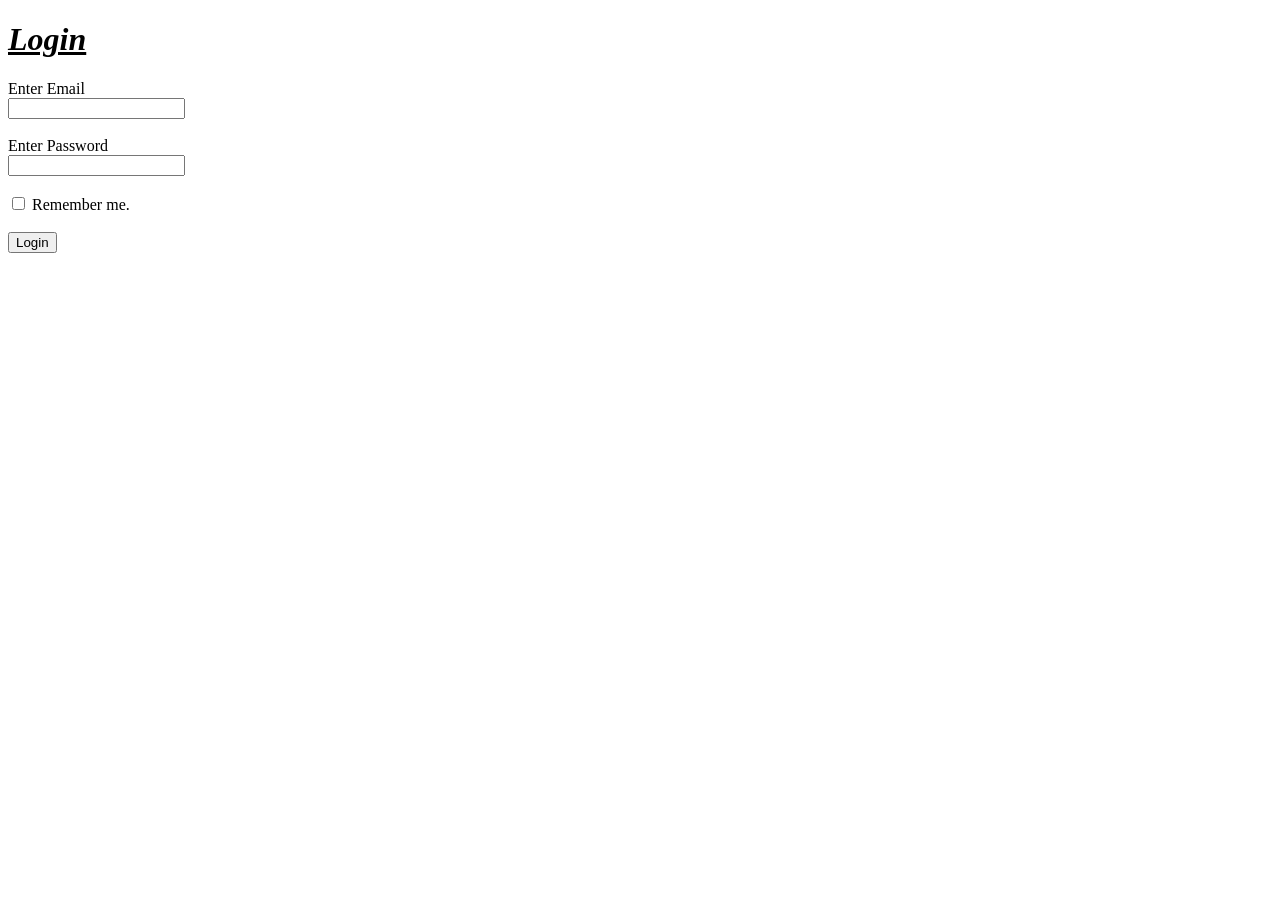
<file: index.html>
<!DOCTYPE html>
<html lang="en">
<head>
    <meta charset="UTF-8">
    <meta name="viewport" content="width=device-width, initial-scale=1.0">
    <title>Document</title>
    <link
    rel="stylesheet"
    href="https://cdn.jsdelivr.net/npm/bootstrap-icons@1.13.2/font/bootstrap-icons.min.css">
</head>
<body>

    <form action="/login">
        
        <h1><i><u>Login</u></i></h1>

        <label>Enter Email</label><br>
        <input type="email" name="email" required><br><br>

        <label >Enter Password</label><br>
        <input type="password" name="password" required><br><br>

        <input type="checkbox" name="" id="">
        <label for="">Remember me.</label><br><br>

        <button type="submit">Login</button>
    </form>
    
</body>
</html>
</file>
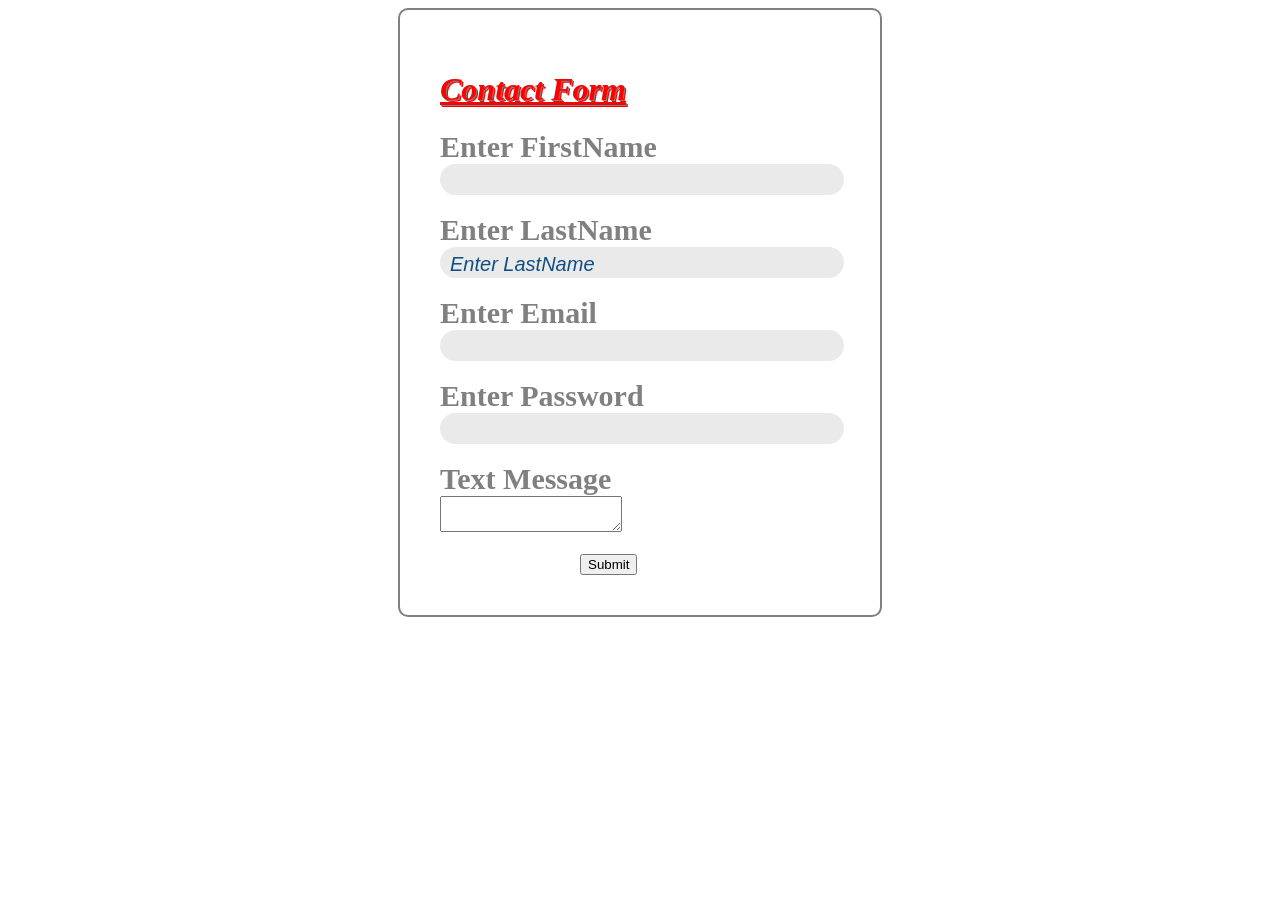
<file: Contact.html>
<!DOCTYPE html>
<html lang="en">
<head>
    <meta charset="UTF-8">
    <meta name="viewport" content="width=device-width, initial-scale=1.0">
    <title>Contact</title>

    <style>
        .form{
            width: 400px;
            margin: auto;
            padding: 40px;
            border: 2px solid gray;
            border-radius: 10px;
        }
        .title{
            color: red;
            text-shadow: 1px 1px gray, 2px 2px red;
            text-decoration: underline;
        }
        .form label{
            color: gray;
            font-size: 30px;
            font-weight: bold;
        }
        .form input::placeholder{
            
            font-style: italic;
            font-size: 20px;
            color: rgb(15, 79, 134);
        }
        .form input{
            width: 98%;
            color: aliceblue;
            font-size: 25px;
            border-radius: 20px;
            border: none;
            padding-left: 10px;
            background-color: rgba(91, 96, 101, 0.129);
        }
        .btn{
            margin-left: 140px;
        }
    </style>
</head>
<body>
    
    <form class="form">
        <h1 class="title"><i>Contact Form</i></h1>

        <label >Enter FirstName</label><br>
        <input type="text" name="firstname" id=""><br><br>

        <label >Enter LastName</label><br>
        <input type="text" name="firstname" placeholder="Enter LastName" id=""><br><br>

        <label >Enter Email</label><br>
        <input type="email" name="lastname" id=""><br><br> 

        <label >Enter Password</label><br>
        <input type="password" name="email" id=""><br><br>

        <label>Text Message</label><br>
        <textarea name="text" id="">

            

        </textarea><br><br>
        <button class="btn">Submit</button>
    </form>

</body>
</html>
</file>
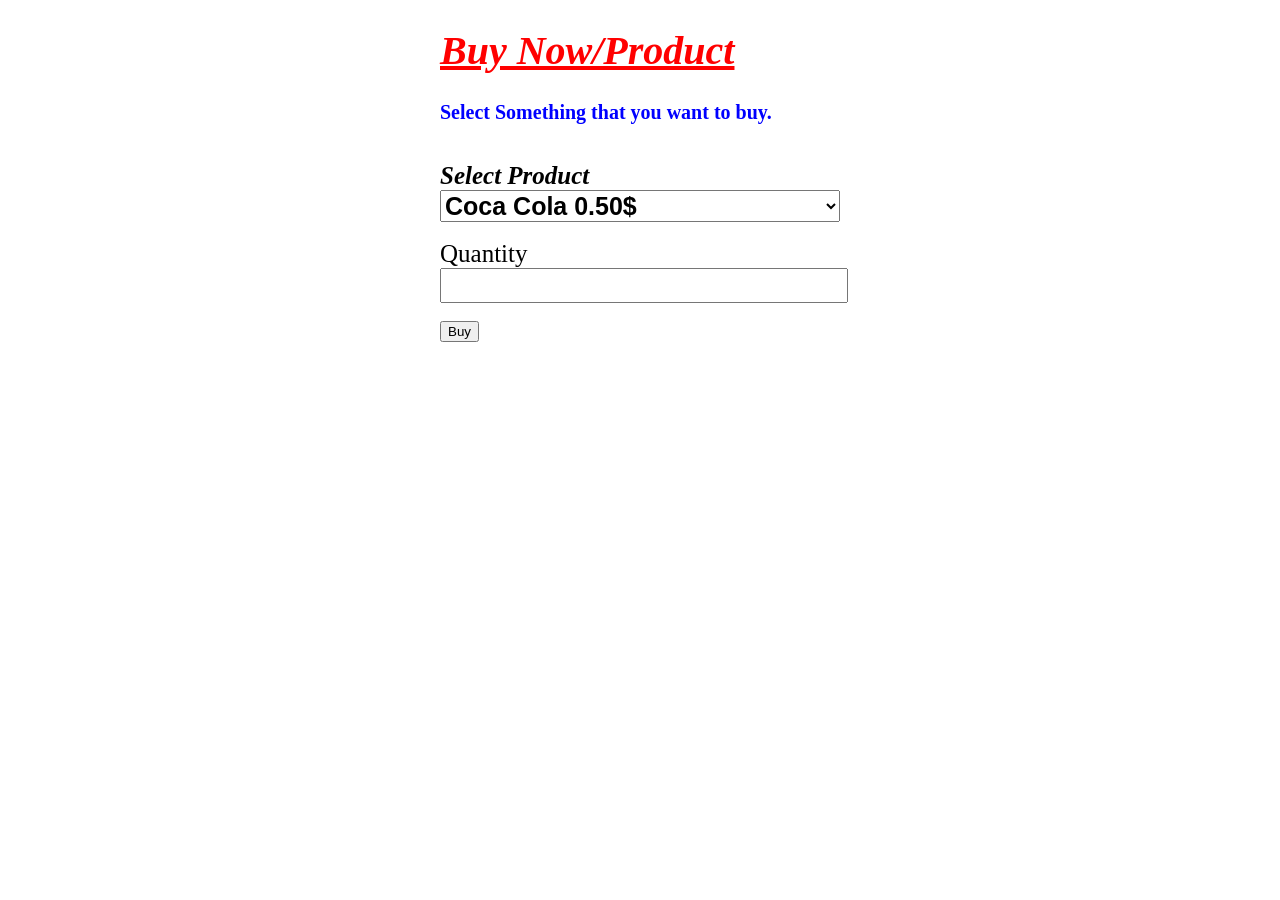
<file: selectoption.html>
<!doctype html>
<html lang="en">
  <head>
    <meta charset="UTF-8" />
    <meta name="viewport" content="width=device-width, initial-scale=1.0" />
    <title>Document</title>
  </head>
  <body>
    <form action="" style="width: 400px; margin: auto">

      <h1 style="color: red; font-size: 40px">
        <i><u>Buy Now/Product</u></i>
      </h1>

      <p style="color: blue; font-size: 20px; font-weight: bold">
        Select Something that you want to buy.
      </p>
      <br />

      <label style="font-weight: bold; font-size: 25px;"><i>Select Product</i></label><br>

      <select name="product" style="font-size: 25px; font-weight: bold; width: 100%;">

        <optgroup label="Drink/Product" style="color: red;">
            <option value="0.50">Coca Cola 0.50$</option>
            <option value="0.50">Pepsi 0.50$</option>
            <option value="0.50">Fanta 0.50$</option>
        </optgroup>

        <optgroup label="Phone/Product" style="color: blue;">
            <option value="1800$">Iphone 18Promax 1T (18xx$)</option>
        </optgroup>

      </select>
      <br>
      <br>

      <label style="font-size: 25px;">Quantity</label><br>
      <input style="font-size: 25px; width: 100%;" type="number" name="" id=""><br><br>

      <button>Buy</button>

    </form>
  </body>
</html>
</file>
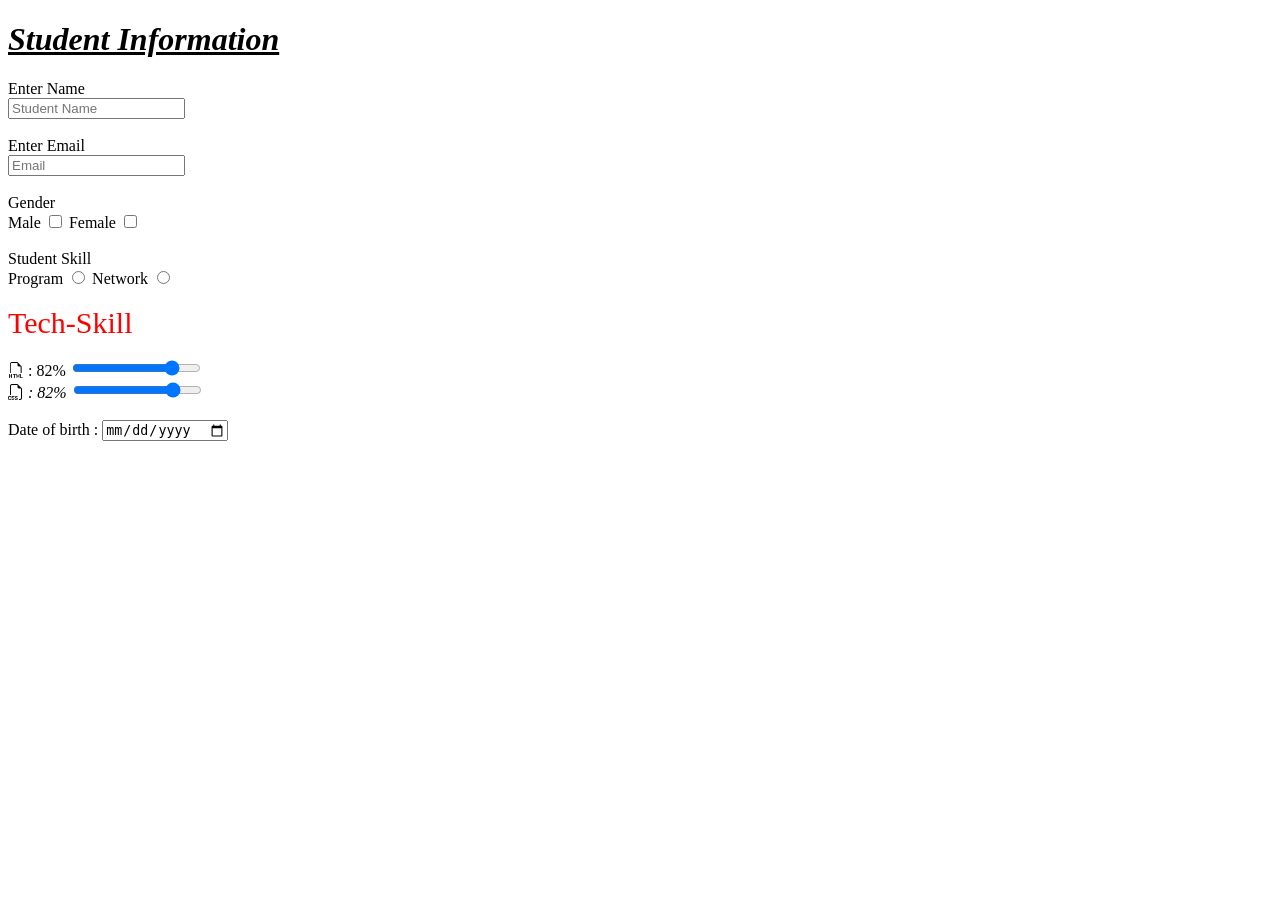
<file: Student.html>
<!DOCTYPE html>
<html lang="en">
<head>
    <meta charset="UTF-8">
    <meta name="viewport" content="width=device-width, initial-scale=1.0">
    <title>Document</title>
    <link
    rel="stylesheet"
    href="https://cdn.jsdelivr.net/npm/bootstrap-icons@1.13.2/font/bootstrap-icons.min.css">
</head>
<body>


    <form action="">
        <h1><i><u>Student Information</u></i></h1>

        <label >Enter Name </label><br>
        <input type="text" name="name" placeholder="Student Name"><br><br>

        <label >Enter Email</label><br>
        <input type="email" name="email" placeholder="Email"><br><br>

        <label>Gender</label><br>
        <label>Male</label>
        <input type="checkbox" name="Male" id="">

        <label >Female</label>
        <input type="checkbox" name="female" id=""><br><br>

        <label>Student Skill</label><br>
        <label>Program</label>
        <input type="radio" name="Program" id="">

        <label >Network</label>
        <input type="radio" name="Network" id=""><br><br>


        <label style="font-size: 30px; color: red;" >Tech-Skill</label><br><br>

        <label ><i class="bi bi-filetype-html"></i> : 82%</label>
        <input type="range" name="HTML" value="82" id=""><br>

        <label ><i class="bi bi-filetype-css"> : 82%</i></label>
        <input type="range" name="css" value="82" id=""><br><br>

        <label >Date of birth : </label>
        <input type="date" name="" id="">

    </form>
    
</body>
</html>
</file>
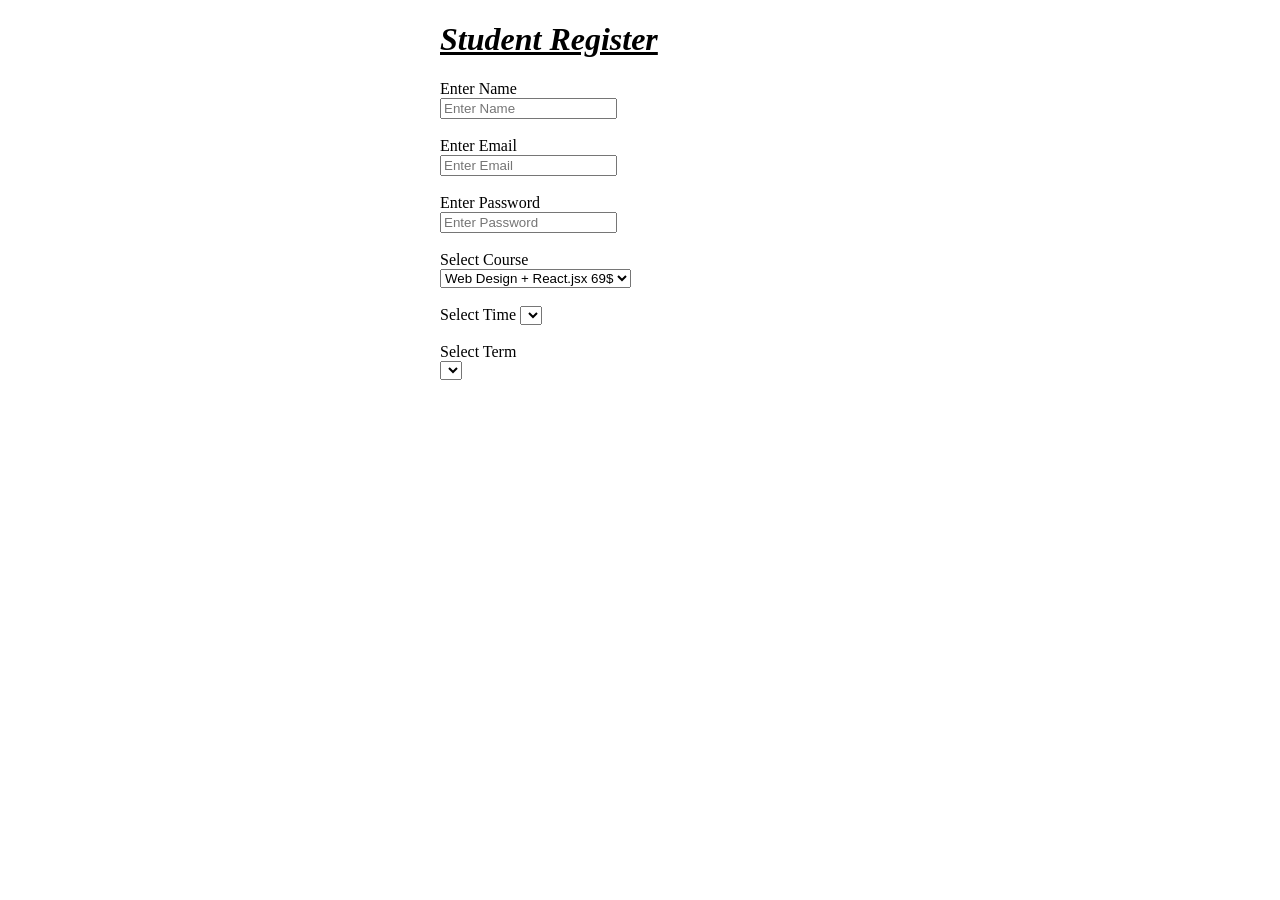
<file: StudentRegister.html>
<!DOCTYPE html>
<html lang="en">
<head>
    <meta charset="UTF-8">
    <meta name="viewport" content="width=device-width, initial-scale=1.0">
    <title>Document</title>
</head>
<body>

    <form action="" style="width: 400px; margin: auto;">

        <h1><i><u>Student Register</u></i></h1>

        <label >Enter Name</label><br>
        <input type="text" name="name" placeholder="Enter Name" id=""><br><br>

        <label >Enter Email</label><br>
        <input type="email" name="email" placeholder="Enter Email"><br><br>

        <label >Enter Password</label><br>
        <input type="password" name="password" placeholder="Enter Password" id=""><br><br>

        <label>Select Course</label><br>
        <select name="course" id="">
            <option value="">Web Design + React.jsx 69$</option>
            <option value="">Web Design + Vue.js</option>
            <option value="">Phph + Laravel</option>
            <option value="">Java + Spring Boot</option>
        </select><br><br>

        <label>Select Time</label>
        <select name="" id="">

        </select><br><br>

        <label >Select Term</label><br>
        <select name="term" id="">
            <option value=""></option>
        </select>

        

    </form>
    
</body>
</html>
</file>
